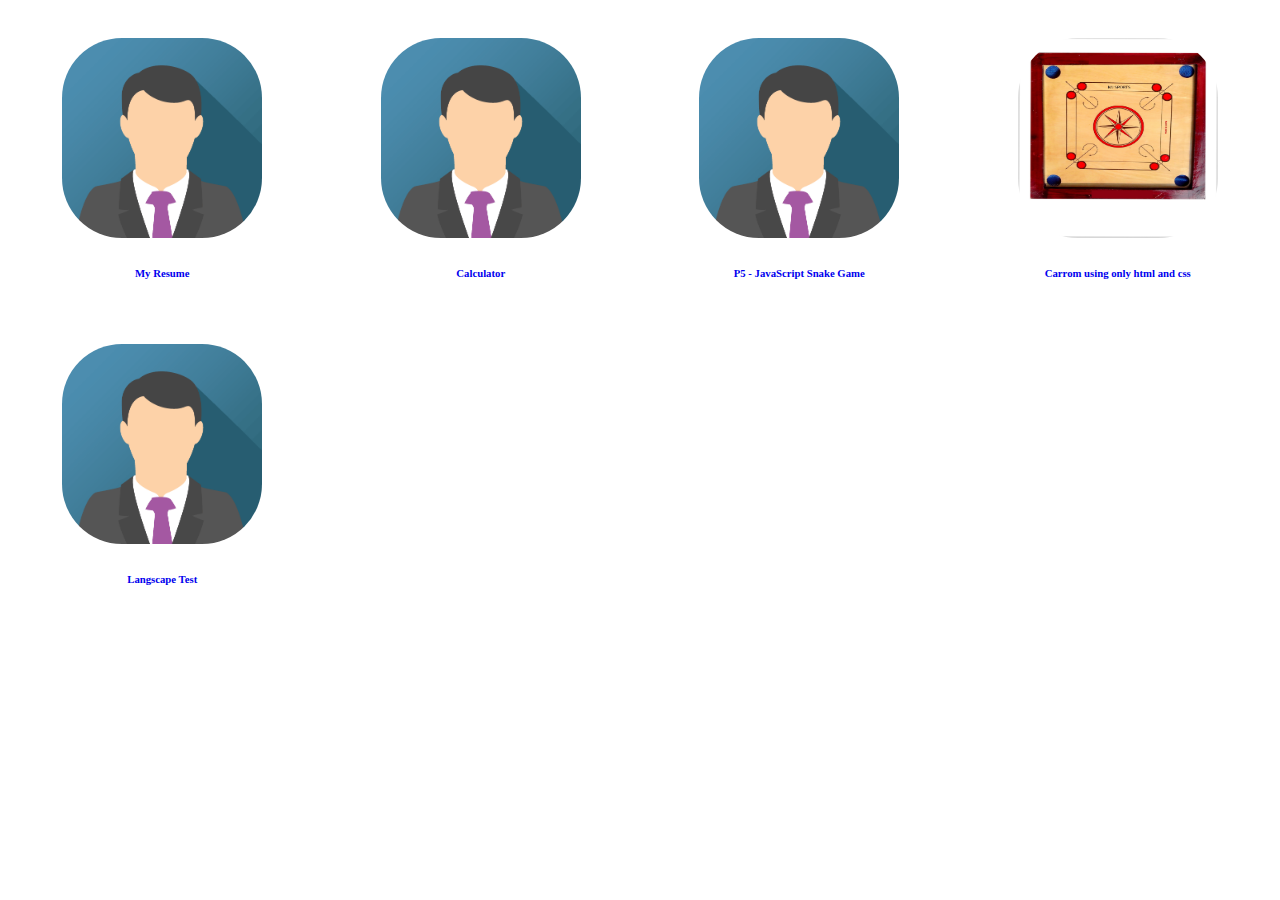
<file: index.html>
<!DOCTYPE html>
<head>
    <title>My Project</title>
   <link rel="stylesheet" href="style.css">
</head>
<body>


<div class="container">
     
     <div class="Project p1">
       <a  href="My_Resume.html"> <img src="sath24.png" style="width:200px,height:200px, border-radius: 30%;"  alt="Loading..."></a>
       <h6><a  href="My_Resume.html"> My Resume</a></h6>
    </div>

     <div class="Project p2">
       <a  href="calc.html"><img src="sath24.png" alt="Loading..."></a>
       <h6><a  href="calc.html">Calculator</a></h6>
     </div>

      <div class="Project p3">
       <a  href="snake_game.html"><img src="sath24.png" alt="Loading..."></a>
       <h6><a  href="snake_game.html">P5 - JavaScript Snake Game</a></h6>
      </div>

      <div class="Project p4">
       <a  href="carrom.html"><img src="carrom-board.jpg" alt="Loading..."></a>
       <h6><a  href="carrom.html">Carrom using only html and css</a></h6>
      </div> 

      <div class="Project p5">
        <a  href="lang.html"><img src="sath24.png" alt="Loading..."></a>
        <h6><a  href="lang.html">Langscape Test</a></h6>
      </div>


</div>



</body>
</html>
</file>
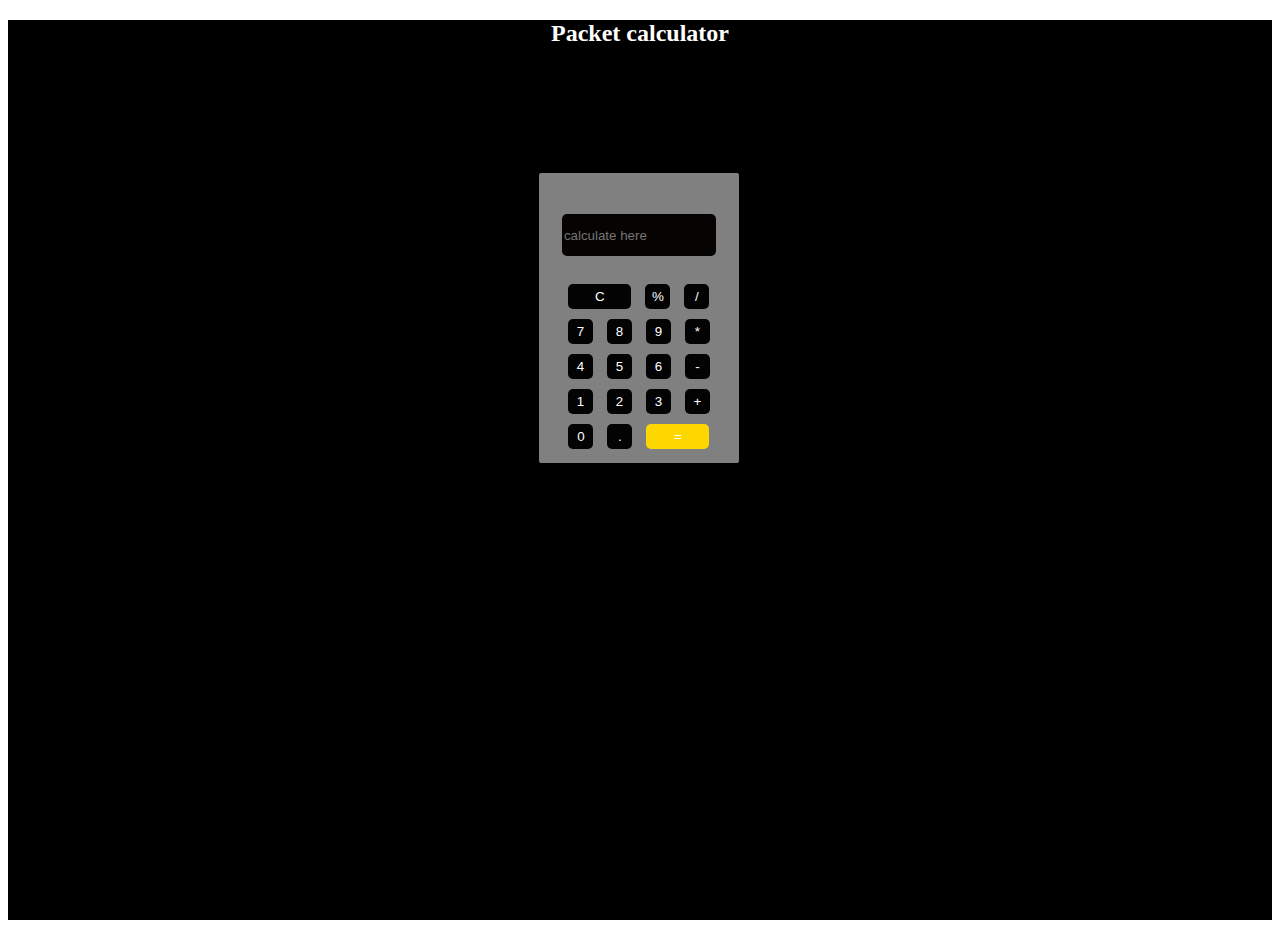
<file: calc.html>
<!DOCTYPE html>
 <html>
    <head>
          <title> simple calculator</title>
           <link rel="stylesheet" href="calc.css">
    </head>
    <body>
        <div class="container">
         <h2>Packet calculator</h2>
         <div class="calc_form">
            <form id="cal" name="form1"><br><br>
                <input type="text" id="input" placeholder="calculate here" name="results">
                <br><br>
                <input type="button" id="clear" value="C" onclick="form1.results.value =''">
               
               <input type="button" value="%" onclick="form1.results.value=form1.results.value+'%'">
               <input type="button" value="/" onclick="form1.results.value=form1.results.value+'/'">

               <br>
               <input type="button" value="7" onclick="form1.results.value=form1.results.value+'7'">
               <input type="button" value="8" onclick="form1.results.value=form1.results.value+'8'">
               <input type="button" value="9" onclick="form1.results.value=form1.results.value+'9'">
               <input type="button" value="*" onclick="form1.results.value=form1.results.value+'*'">

               <br>
               <input type="button" value="4" onclick="form1.results.value=form1.results.value+'4'">
               <input type="button" value="5" onclick="form1.results.value=form1.results.value+'5'">
               <input type="button" value="6" onclick="form1.results.value=form1.results.value+'6'">
               <input type="button" value="-" onclick="form1.results.value=form1.results.value+'-'">

               <br>
               <input type="button" value="1" onclick="form1.results.value=form1.results.value+'1'">
               <input type="button" value="2" onclick="form1.results.value=form1.results.value+'2'">
               <input type="button" value="3" onclick="form1.results.value=form1.results.value+'3'">
               <input type="button" value="+" onclick="form1.results.value=form1.results.value+'+'">
              
               <br>
               <input type="button" value="0" onclick="form1.results.value=form1.results.value+'0'">
               <input type="button" value="." onclick="form1.results.value=form1.results.value+'.'">
               <input type="button" value="=" id="equal" onclick="form1.results.value = eval(form1.results.value)">

            </form>


         </div>

        </div>

    </body>





 </html>
</file>
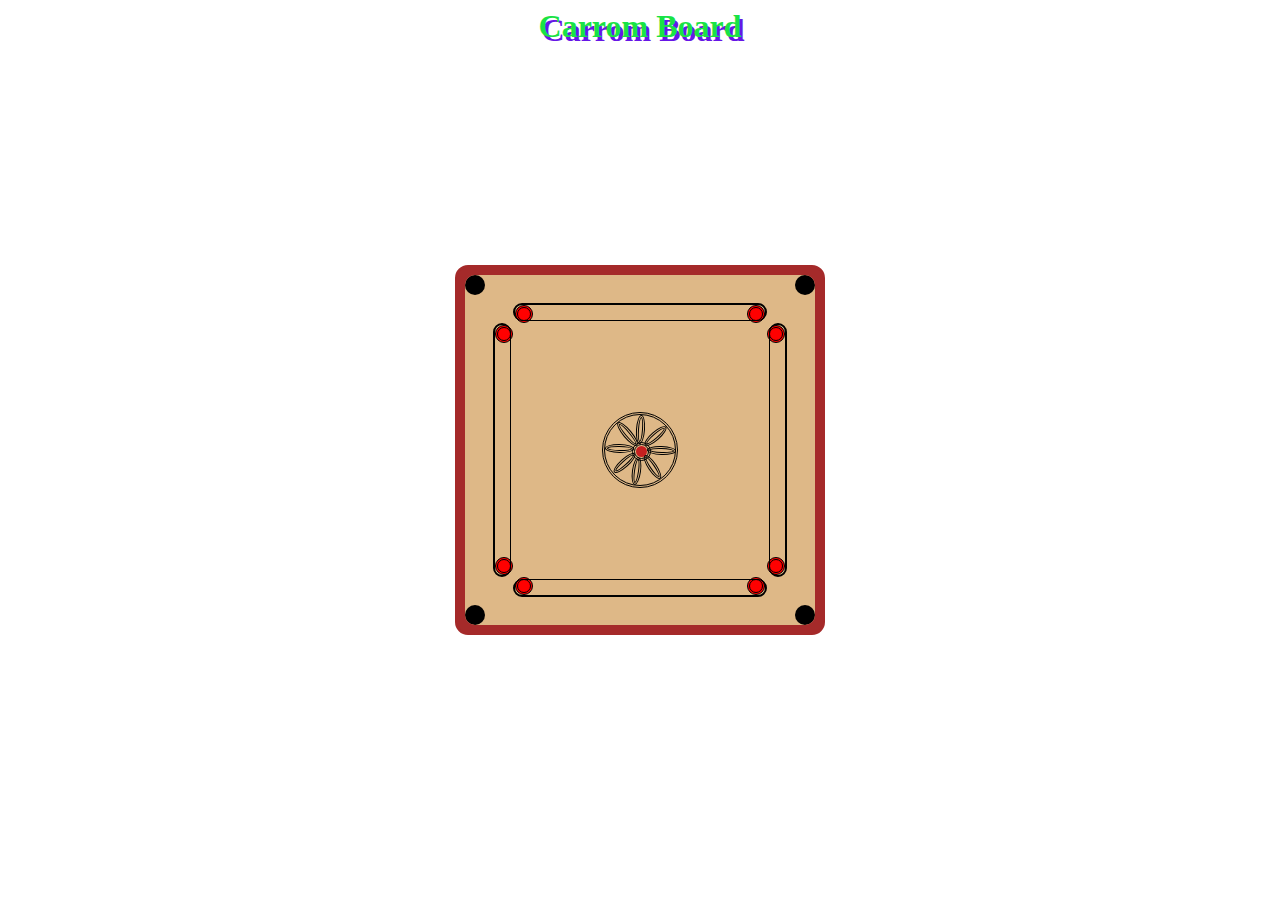
<file: carrom.html>
<html>
    <head>
        <link rel="stylesheet" href="carrom.css">
       <!---- <link  rel="stylesheet" integrity="sha384-0evHe/X+R7YkIZDRvuzKMRqM+OrBnVFBL6DOitfPri4tjfHxaWutUpFmBp4vmVor" crossorigin="anonymous" href="https://cdn.jsdelivr.net/npm/bootstrap@5.2.0-beta1/dist/css/bootstrap.min.css"> -->
    </head> 
    <body>

        <h1> Carrom Board</h1>

        <div class="container">
            <div class="pocket pocket-1"></div>
            <div class="pocket pocket-2"></div>
            <div class="pocket pocket-3"></div>
            <div class="pocket pocket-4"></div>

         
            <div class="striker striker-1"></div>
            <div class="striker striker-2"></div>
            <div class="striker striker-3"></div>
            <div class="striker striker-4"></div>
            <div class="striker striker-5"></div>
            <div class="striker striker-6"></div>
            <div class="striker striker-7"></div>
            <div class="striker striker-8"></div>

            <div class="base base-1"></div>
            <div class="base base-2"></div>
            <div class="base base-3"></div>
            <div class="base base-4"></div>

            <div class="design">
                <div id="center-1">
                    <div class="center point"></div>
                </div>
                <div class="points"></div>
                <div class="points-2"></div>
                <div class="points-3"></div>
                <div class="points-4"></div>
                <div class="points-5"></div>
                <div class="points-6"></div>
                <div class="points-7"></div>
                <div class="points-8"></div>
            </div>

             <div class = "corners cor1"> </div>
             <div class = "corners cor2"> </div>
             <div class = "corners cor3"> </div>
             <div class = "corners cor4"> </div>

            
             <div class = "arrow a1"></div>
           </div>
       </body>
    </html>
</file>
<file: style.css>
.container{
   display: grid;
   grid-template-columns: repeat(4,1fr);
   gap: 10px;
   
   
}

.Project{
   
   text-align: center   ;
   justify-content: center;
   margin-top: 10px;
   padding-top: 20px;
}

.Project a{
   text-decoration: none;
}

a img{

   width: 200px;
   height: 200px;
   border-radius: 30%;
   
}
 h6{
   justify-content: center;
   color: blue;
}
.p1{
   animation: name 1s ease-in-out;
}
@keyframes name{
   0%{
       transform: translateY(-650%);
   }
}
.p2{
   animation: name 2s ease-in-out;
}
@keyframes name{
   0%{
       transform: scale(1.5)
   }
}
.p3{
   animation: name 3s ease-in-out;
}
@keyframes name{
   0%{
       transform: translateY(-650%);
   }
}
.p4{
   animation: name 4s ease-in-out;
}
@keyframes name{
   0%{
       transform: translateY(-650%);
   }
}
.p5{
   animation: name 6s ease-in-out;
}
@keyframes name{
   0%{
       transform: translateY(-650%);
   }
}
</file>
<file: calc.css>
.container
{
   background-color:black;
   width: 100%;
   height: 100vh;
}
h2{
    color: white;
    text-align: center;
}
.calc_form
{
    width: 200px;
    height: 290px;
    background-color:grey ;
    text-align: center;
    margin-left: 42%;
    margin-top: 10%;
    box-shadow: 1px 1px 19px solid white;
    border-radius: 2px;
    
}
.calc_form:hover
{
    background-color:;
}
input:active
{
    transform: scale(0.9);
}
input
{
    margin-top: 100px;
    margin: 5px;
    width: 25px;
    height: 25px;
    justify-content: center;
    color: white;
    background-color: rgb(3, 3, 3);
    border: 0px;
    border-radius: 5px;
}
#clear
{
    width: 63px;
}
#input:active
{
    transform:none;
}
input:hover
{
    border-radius: 40px;
}
#input:hover
{
    border-radius: 0px;
}
#input
{
    width: 150px;
    background-color: rgb(6, 3, 3);
    overflow: scroll;
    height: 40px;
    max-height: 50px;
   
}
#equal
{
    width: 63px;
    background-color: gold;
}
</file>
<file: carrom.css>
h1
{

 text-align: center;
 color:rgb(25, 227, 69);
 text-shadow: 3px 4px  rgb(102, 22, 230);

}
.container
{
    width: 350px ;
    height: 350px ;
    border: 10px solid brown ;
    top: 50% ;
    left: 50% ;
    transform: translate(-50%,-50%);
    position: absolute;
    background-color: burlywood;
    border-radius: 13px;
}
.pocket
{
    width:20px ;
    height: 20px ;
    background-color: black ;
    border-radius: 50%;
    position: absolute;
   
}
.pocket-1
{
    top: 0px;
    left: 0px;
}
.pocket-2
{
    top: 0px ;
    right:0px ;
}
.pocket-3
{
    bottom: 0px ;
    left:0px ;
}
.pocket-4
{
    bottom: 0px ;
    right:0px ;
}
.striker
{
    width:12px ;
    height:12px ;
    background-color:red ;
    border-radius: 50%;
    position: absolute;
    border: double;
    
}
.striker-1
{
    top: 50px ;
    right:30px ;
}
.striker-2
{
    top: 30px ;
    right:50px ;
}
.striker-3
{
    top: 30px ;
    left:50px ;
   
}
.striker-4
{
    top: 50px ;
    left:30px ;
}
.striker-5
{
    bottom: 50px ;
    left:30px ;
}
.striker-6
{
    bottom: 30px ;
    left:50px ;
}
.striker-7
{
    bottom: 30px ;
    right:50px ;
}
.striker-8
{
    bottom: 50px ;
    right:30px ;
}
.base
{
    position:absolute;
    border-radius: 15px;
}
.base
{
    border: 2px solid black;
}    

.base-1
{
    width:250px;
    height: 15px;
    top: 28px;
    left: 48px;
    border-bottom: 1.5px solid black;

}
.base-2
{
    width:15px;
    height: 250px;
    top: 48px;
    left: 28px;
    border-right: 1.5px solid black;

}
.base-3
{
    width:250px;
    height: 15px;
    bottom: 28px;
    left: 48px;
    border-top: 1.5px solid black;

}
.base-4
{
    width:15px;
    height: 250px;
    bottom: 48px;
    right: 28px;
    border-left: 1.5px solid black;

}
.design
{
    width: 70px;
    height: 70px;
    border: double;
    top: 137px;
    left: 137px;
    position: absolute;
    border-radius: 50%;
}
.center
{
    width:11px ;
    height:11px ;
    background-color:rgb(198, 32, 32) ;
    border-radius: 50%;
    position: absolute;
    
    top: 1px;
    left: 1px;
}
#center-1
{
    width:13px ;
    height:13px ;
    border-radius: 50%;
    position: absolute;
    border: double;
    top: 27px;
    left: 27px;

}
.points
{
    width: 3px;
    height: 24px;
    border-radius: 65%;
    border: double;
    transform: rotate(-40deg);
    position: absolute;
    top: 4px;
    left: 18px;
}
.points-2
{
    width: 3px;
    height: 22px;
    border-radius: 65%;
    border: double;
    transform: rotate(146deg);
    position: absolute;
    bottom: 4px;
    right: 18px;
}
.points-3
{
    width: 3px;
    height: 22px;
    border-radius: 65%;
    border: double;
    transform: rotate(48deg);
    position: absolute;
    bottom: 8px;
    left: 15px;
}
.points-4
{
    width: 3px;
    height: 22px;
    border-radius: 65%;
    border: double;
    transform: rotate(49deg);
    position: absolute;
    top: 7px;
    right: 15px;
}
.points-5
{
    width: 3px;
    height: 23px;
    border-radius: 65%;
    border: double;
    transform: rotate(4deg);
    position: absolute;
    top: 0px;
    right: 30px;
}
.points-6
{
    width: 3px;
    height: 22px;
    border-radius: 65%;
    border: double;
    transform: rotate(8deg);
    position: absolute;
    bottom: 0px;
    right: 34px;
}
.points-7
{
    width: 3px;
    height: 23px;
    border-radius: 65%;
    border: double;
    transform: rotate(92deg);
    position: absolute;
    bottom: 20px;
    right: 9px;
}
.points-8
{
    width: 3px;
    height: 23px;
    border-radius: 65%;
    border: double;
    transform: rotate(91deg);
    position: absolute;
    bottom: 22px;
    left: 10px;
}
.corners
{
    height: 30px; 
    width: 30px; 
    border: 10px solid brown;
	position: absolute; 
    transform: translate(-50%,-50%);
    
}
.cor1
{
    top:9.7px;
    left: 9.7px;
    border-bottom: 0px;
    border-right: 0px;
    border-radius: 50% 0 0 0;
}
.cor2
{
    top: 9.7px;
    right:-30px;
    border-bottom: 0px;
    border-left: 0px;
    border-radius: 0 50% 0 0;
}
.cor3
{
    bottom: -30px;
    right:-30px;
    border-top: 0px;
    border-left: 0px;
    border-radius: 0 0 50% 0;
}
.cor4
{
    bottom: -30px;
    left:9.7px;
    border-top: 0px;
    border-right: 0px;
    border-radius: 0 0 0 50%;
}
</file>
